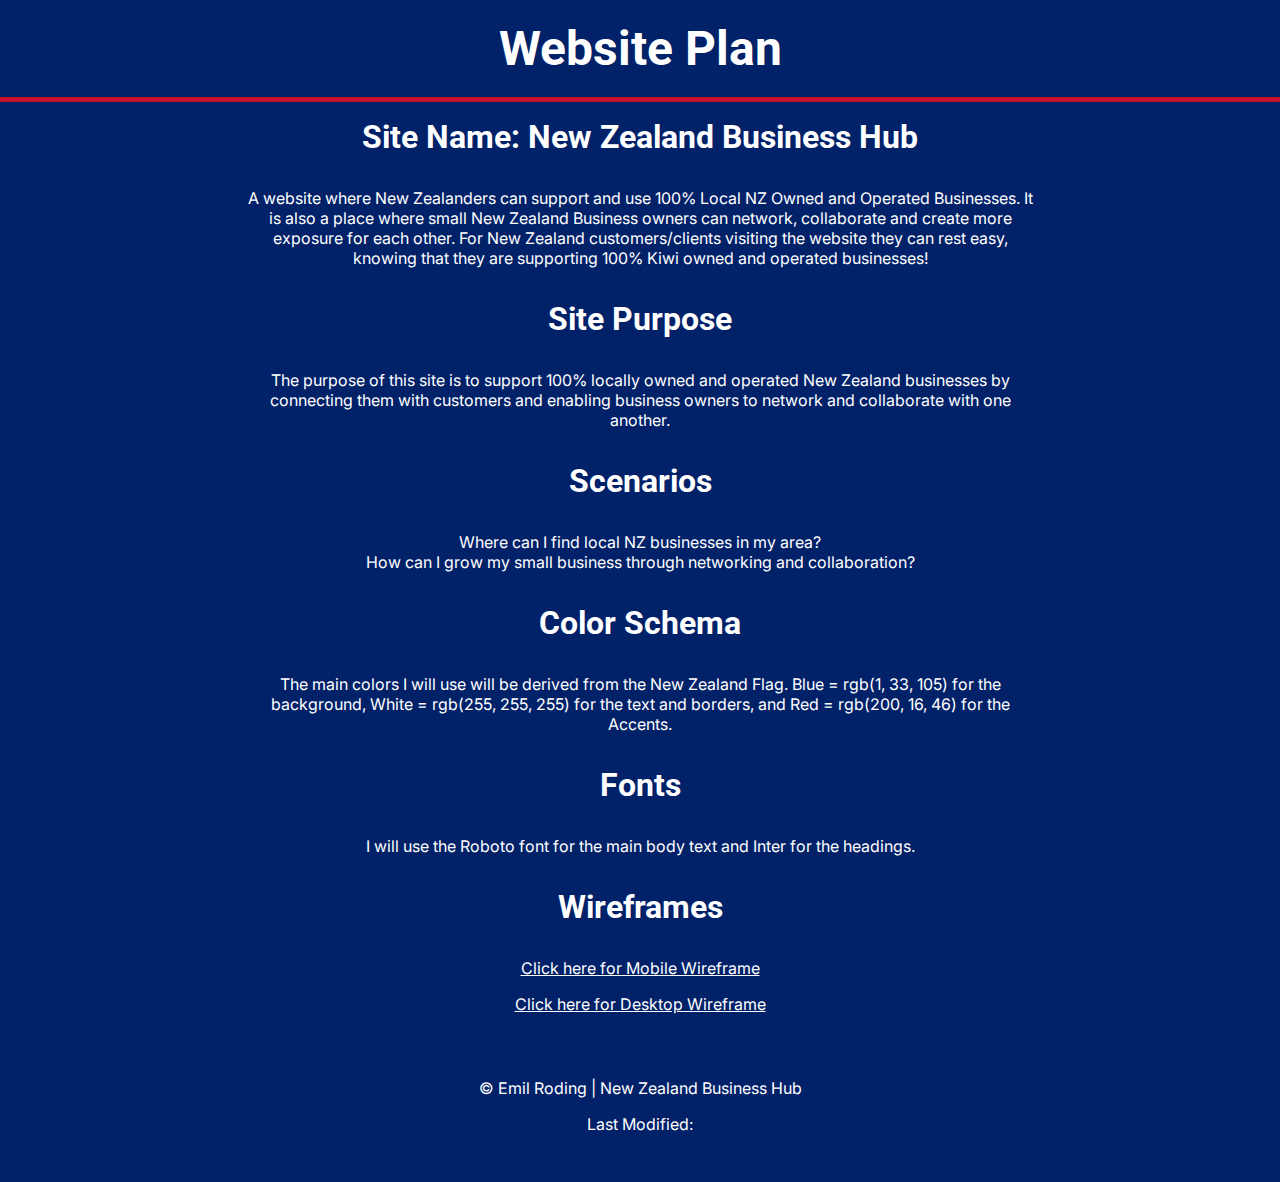
<file: project/siteplan.html>
<!DOCTYPE html>
<html lang="en">
<head>
    <meta charset="UTF-8">
    <meta name="viewport" content="width=device-width, initial-scale=1.0">
    <meta name="description" content="Emil Roding's WDD 330 | Website Plan Page">
    <meta name="author" content="Emil's Web Development Class WDD 330 Website Plan Page">
    <title>WDD 330 Website Plan Page - Emil Roding</title>
    <link rel="stylesheet" href="styles/siteplan.css">
    <link rel="preconnect" href="https://fonts.googleapis.com">
    <link rel="preconnect" href="https://fonts.gstatic.com" crossorigin>
    <link href="https://fonts.googleapis.com/css2?family=Inter:ital,opsz,wght@0,14..32,100..900;1,14..32,100..900&family=Roboto:ital,wght@0,100..900;1,100..900&display=swap" rel="stylesheet">
    <script src="scripts/getdates.js" defer></script>
</head>
<body>
    <header>
        <h1>Website Plan</h1>
    </header>

    <main>
       <h2>Site Name: New Zealand Business Hub</h2>
         <p>A website where New Zealanders can support and use 100% Local NZ Owned and Operated Businesses. It is also a place where small New Zealand Business owners can network, collaborate and create more exposure for each other. For New Zealand customers/clients visiting the website they can rest easy, knowing that they are supporting 100% Kiwi owned and operated businesses!</p>

         <h2>Site Purpose</h2>
            <p>The purpose of this site is to support 100% locally owned and operated New Zealand businesses by connecting them with customers and enabling business owners to network and collaborate with one another.</p>
            <h2>Scenarios</h2>
            <p> Where can I find local NZ businesses in my area? <br> How can I grow my small business through networking and collaboration?</p>
            <h2>Color Schema</h2>
            <p> The main colors I will use will be derived from the New Zealand Flag. Blue = rgb(1, 33, 105) for the background, White = rgb(255, 255, 255) for the text and borders, 
 and Red = rgb(200, 16, 46) for the Accents.</p>
            <h2>Fonts</h2>
            <p>I will use the Roboto font for the main body text and Inter for the headings.</p>
            <h2>Wireframes</h2>
            <p><a href="https://app.moqups.com/NJmbI6lZrPUcHZyHIbDJrx8QVHayAlCd/view/page/aaf4b0d1a">Click here for Mobile Wireframe</a></p>
            <p><a href="https://app.moqups.com/NJmbI6lZrPUcHZyHIbDJrx8QVHayAlCd/view/page/af4cd4e05">Click here for Desktop Wireframe</a></p>
            
    </main>

    <footer>
        <p>&copy; <span id="year"></span> Emil Roding | New Zealand Business Hub</p>
        <p>Last Modified: <span id="lastModified"></span></p>
    </footer>
</body>
</html>
</file>
<file: project/styles/siteplan.css>
:root {
    --color: rgb(1, 33, 105);
    --red: rgb(200, 16, 46);
}

body {
    margin: 0;
    font-family: Inter, sans-serif;
    background-color: var(--color);
    color: white;
    text-align: center;
}

a {
    color: white;
}

header {
    background: var(--color);
    color: white;
    margin: 0;
    padding: 0;
}

header h1 {
    margin: 0;
    font-size: 3rem;
    font-family: Roboto;
    text-align: center;
    padding: 20px;
    border-bottom: 5px solid var(--red);
}

main { 
  max-width: 800px;
  margin: 0 auto;
}

main h2 {
    font-size: 2rem;
    font-family: Roboto;
    margin: 0;
    padding: 1rem;
    text-align: center;
    grid-column: span 2;
}

footer {
    background: var(--color);
    padding: 2rem;
    text-align: center;
    color: white;
}
</file>
